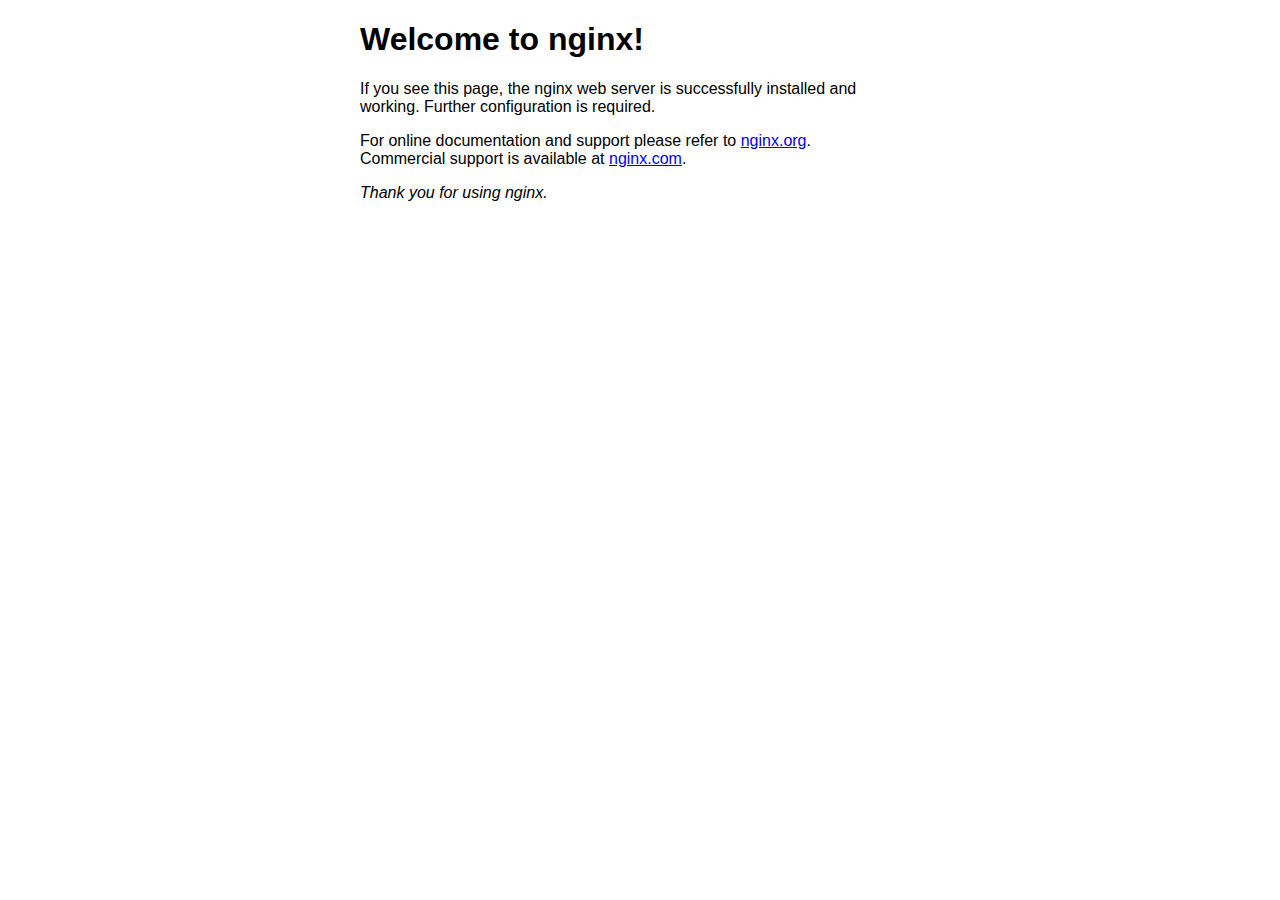
<file: web/templates/logviz.html>
<!DOCTYPE html>
<html>
<head>
<title>Welcome to nginx!</title>
<style>
    body {
        width: 35em;
        margin: 0 auto;
        font-family: Tahoma, Verdana, Arial, sans-serif;
    }
</style>
</head>
<body>
<h1>Welcome to nginx!</h1>
<p>If you see this page, the nginx web server is successfully installed and
working. Further configuration is required.</p>

<p>For online documentation and support please refer to
<a href="http://nginx.org/">nginx.org</a>.<br/>
Commercial support is available at
<a href="http://nginx.com/">nginx.com</a>.</p>

<p><em>Thank you for using nginx.</em></p>
</body>
</html>
</file>
